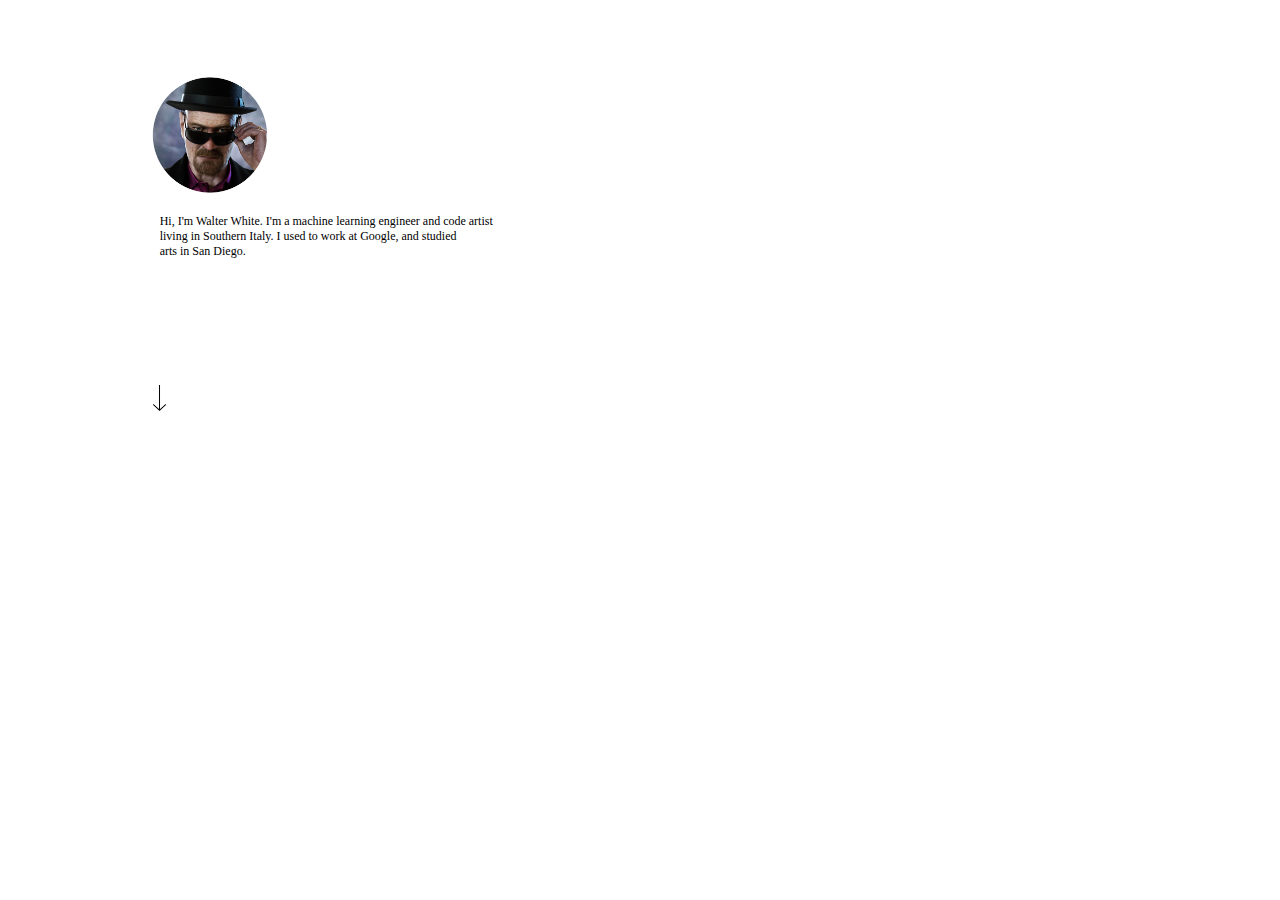
<file: index.html>
<!DOCTYPE html>
<html lang="en">
  <head>
    <meta charset="UTF-8" />
    <meta http-equiv="X-UA-Compatible" content="IE=edge" />
    <meta name="viewport" content="width=device-width, initial-scale=1.0" />
    <title>WALTER WHITE'S QUICKREEL</title>
    <meta
      name="description"
      content="A simple customizable showreel running on Are.na."
    />
    <link rel="stylesheet" href="style.css" />
  </head>

  <body onload="add_img()">
    <script defer>
      let dynamic_id = 1;
      let current_page = 1;
      per_page = 10;
      let current_count = 0;
      window.addEventListener('scroll', () => {
        const { scrollTop, clientHeight, scrollHeight } =
          document.documentElement;
        if (scrollTop + clientHeight >= scrollHeight) {
          add_img();
        } else if (current_count >= 19) {
          add_img();
          current_count = 0;
        }

        console.log('scrollTop', scrollTop);
        console.log('clientHeight', clientHeight);
        console.log('scrollHeight', scrollHeight);
        if (this.oldScroll > this.scrollY) {
          let element = document.getElementById('arrow-id');
          element.classList.remove('content-2');
          let element1 = document.getElementById('profile-content-id');
          element1.classList.remove('content-2');

          element.classList.add('content-1');
          element1.classList.add('content-1');

          console.log('Scroll up');
        } else if (scrollTop > 0) {
          let element = document.getElementById('arrow-id');
          let element1 = document.getElementById('profile-content-id');
          element.classList.remove('content-1');
          element1.classList.remove('content-1');
          element.classList.add('content-2');
          element1.classList.add('content-2');
          console.log('Scroll down');
        }
        this.oldScroll = this.scrollY;
      });
      async function getData() {
        let response = await fetch(
          `https://api.are.na/v2/channels/img-dmp/contents?page=${current_page}&perPage=${per_page}&direction=desc&sort=position`
        );
        let data = await response.json();
        current_page++;
        return data;
      }
      async function add_img() {
        let data = await getData();
        for (let i = 0; i < data.contents.length; i++) {
          var img = document.createElement('img');
          var pTag = document.createElement('p');
          var text = document.createTextNode(data.contents[i].title);
          pTag.appendChild(text);
          var divTag = document.createElement('div');
          divTag.id = 'column' + dynamic_id;
          divTag.className = 'column';

          img.src = data.contents[i].image.original.url;
          img.style.width = '100%';
          img.style.height = 'auto';
          if (i % 2 === 0) {
            document.getElementById('row').appendChild(divTag);
            document.getElementById('column' + dynamic_id).appendChild(pTag);
            document.getElementById('column' + dynamic_id).appendChild(img);
          } else {
            document.getElementById('row1').appendChild(divTag);
            document.getElementById('column' + dynamic_id).appendChild(pTag);
            document.getElementById('column' + dynamic_id).appendChild(img);
          }

          dynamic_id++;
          current_count++;
        }
      }
    </script>

    <script src="https://ajax.googleapis.com/ajax/libs/jquery/3.6.0/jquery.min.js"></script>
    <script>
      $.fn.moveIt = function () {
        var $window = $(window);
        var instances = [];

        $(this).each(function () {
          instances.push(new moveItItem($(this)));
        });

        window.onscroll = function () {
          var scrollTop = $window.scrollTop();
          instances.forEach(function (inst) {
            inst.update(scrollTop);
          });
        };
      };

      var moveItItem = function (el) {
        this.el = $(el);
        this.speed = parseInt(this.el.attr('data-scroll-speed'));
      };

      moveItItem.prototype.update = function (scrollTop) {
        var pos = scrollTop / this.speed;
        this.el.css('transform', 'translateY(' + -pos + 'px)');
      };

      $(function () {
        $('[data-scroll-speed]').moveIt();
      });
    </script>
    <div class="content">
      <div class="profile-content" id="profile-content-id">
        <img src="./PF.png" alt="" />
        <p class="intro-content">
          Hi, I'm Walter White. I'm a machine learning engineer and code artist
          <br />
          living in Southern Italy. I used to work at Google, and studied <br />
          arts in San Diego.
        </p>
      </div>
      <div class="profile-content arrow-content" id="arrow-id">
        <img src="./Arrow.png" alt="" class="arrow" />
      </div>
      <div class="wrapper">
        <div class="box" data-scroll-speed="3" id="row"></div>
        <div class="box" data-scroll-speed="1" id="row1"></div>
      </div>
    </div>
  </body>
</html>
</file>
<file: style.css>
html,body {
    box-sizing: border-box;
    overflow-x: hidden;
  }
  .wrapper{
      display: flex;
      flex-direction: row;
      width: 80%;
      flex-wrap: wrap;
      margin-left: 11%;
      margin-right: 10%;
  }

  .wrapper>div{
      width: 45%;
      padding: 10px;
  }
  img{
      height: 10%;
      width: 10%;
  }
  .intro-content{
      margin-left: 1%;
  }
  .profile-content{
      position: relative;
      left: 11%;
      margin-top: 5%;
  }
  .arrow{
      height: 1%;
      width: 1%;
  }
  .arrow-content{
      margin-top: 10%;
      margin-bottom: 5%;
      left: 11.5%;
  }
  .content-2{
    visibility: hidden;
    opacity: 0;
    transition: visibility 0s 1s, opacity 1s linear;
  }
  .content-1{
    visibility: visible;
    opacity: 1;
    transition: opacity 1s linear;
  }
  #row {
    /* display: flex;
    flex-direction: row;
    flex-wrap: wrap;
    align-items: center;
    justify-content: space-between;
    width: 40%;
    padding: 10px;
    background-color: aliceblue; */
  }
 
  #row1 {
    /* display: flex;
    flex-direction: row;
    flex-wrap: wrap;
    align-items: center;
    justify-content: space-between;
    width: 40%;
    padding: 10px;
    background-color: aqua; */
  }
 
  /* #row,#row1 .column{
      width: 45%;
      word-wrap: break-word;
  } */
 /* #column{
    width: 10%;
}  */
  /* Responsive layout - makes the three columns stack on top of each other instead of next to each other */
  @media screen and (max-width: 660px) {
      .wrapper>div{
          width: 100%;
          margin-left: 2%;
          margin-right: 10%;
      }
      .profile-content{
          left: 12%;
      }
      .arrow-content{
          left: 14%;
      }
  }

  @media screen and (max-width: 1000px) and (min-width:661px){
    .wrapper>div{
        width: 35%;
        margin-left: 2%;
        margin-right: 10%;
    }
    .profile-content{
        left: 12%;
    }
    .arrow-content{
        left: 14%;
    }
}
p{
    font-family: 'Barlow Semi Condensed';font-size: 12px;
}
</file>
